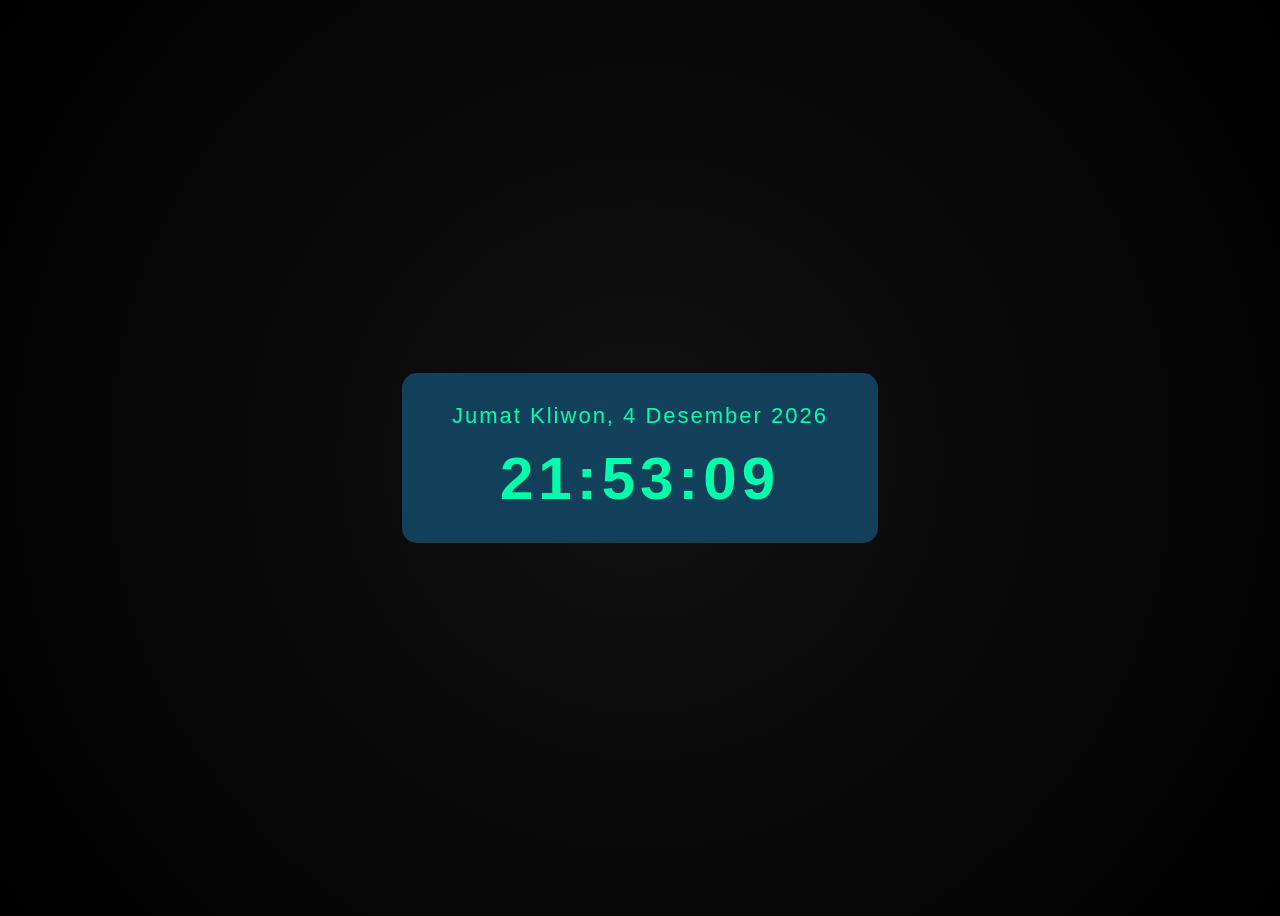
<file: index.html>
<!DOCTYPE html>
<html>
    <head>
        <title>Jam Digital</title>
        <link rel="stylesheet" href="jam-external.css">
    </head>
<body>

<div class="kotak-jam">
    <div id="tanggal"></div>
    <div id="jam"></div>
</div>

<script src="jam-external.js"></script>
</body>
</html>
</file>
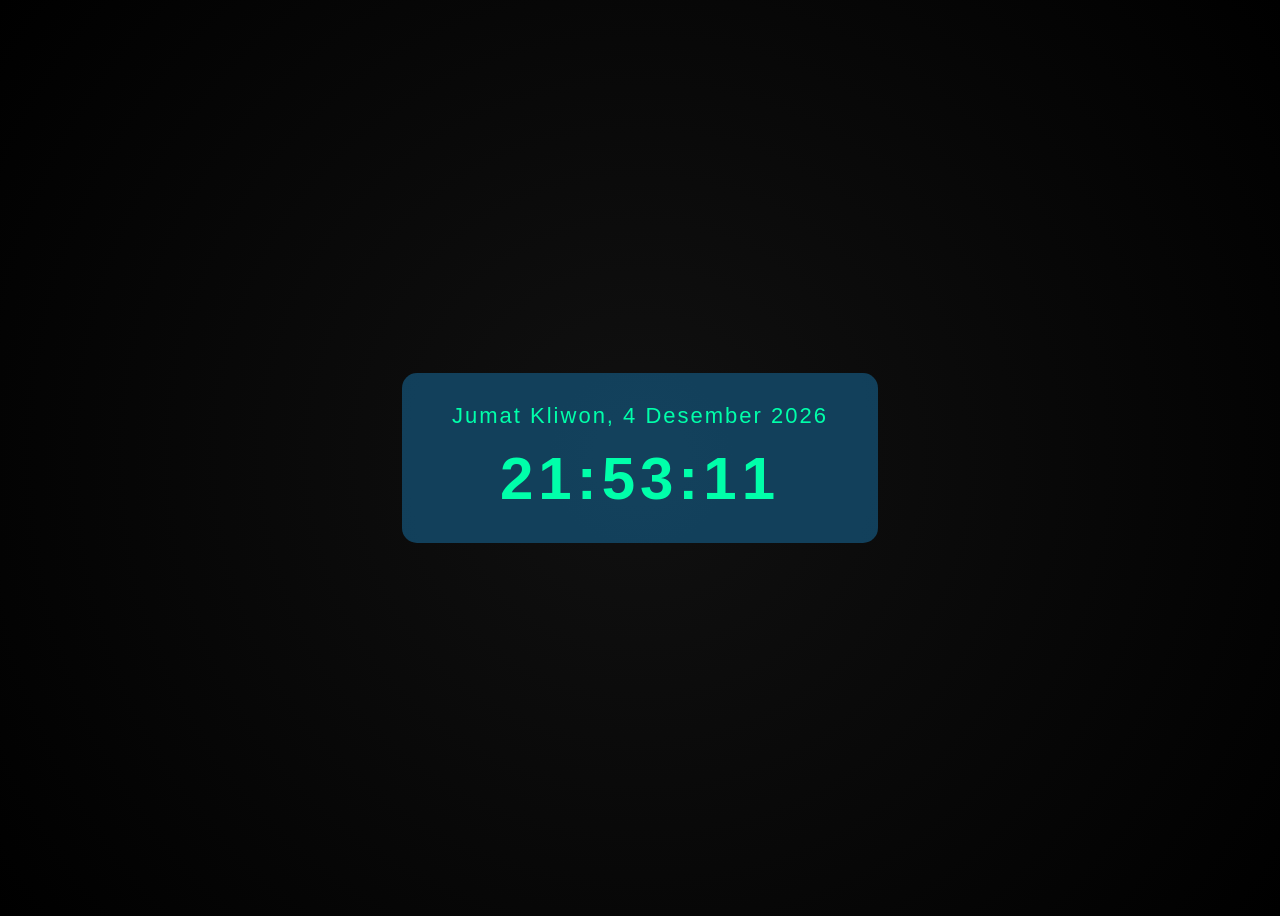
<file: js_jam-external.html>
<!DOCTYPE html>
<html>
    <head>
        <title>Jam Digital</title>
        <link rel="stylesheet" href="jam-external.css">
    </head>
<body>

<div class="kotak-jam">
    <div id="tanggal"></div>
    <div id="jam"></div>
</div>

<script src="jam-external.js"></script>
</body>
</html>
</file>
<file: jam-external.css>
body {
    background: radial-gradient(circle, #111, #000);
    color: #006eff;
    font-family: 'Arial', sans-serif;
    text-align: center;
    height: 100vh;
    display: flex;
    justify-content: center;
    align-items: center;
}


.kotak-jam {
    background: rgba(21, 86, 124, 0.7);
    padding: 30px 50px;
    border-radius: 15px;
    
   
}


#tanggal {
    font-size: 22px;
    margin-bottom: 15px;
    letter-spacing: 2px;
    color: #00ffaa;
   
}


#jam {
    font-size: 60px;
    font-weight: bold;
    letter-spacing: 5px;
    color: #00ffaa;
   
}


@keyframes blink {
    0%, 100% { opacity: 1; }
    50% { opacity: 0.3; }
}
</file>
